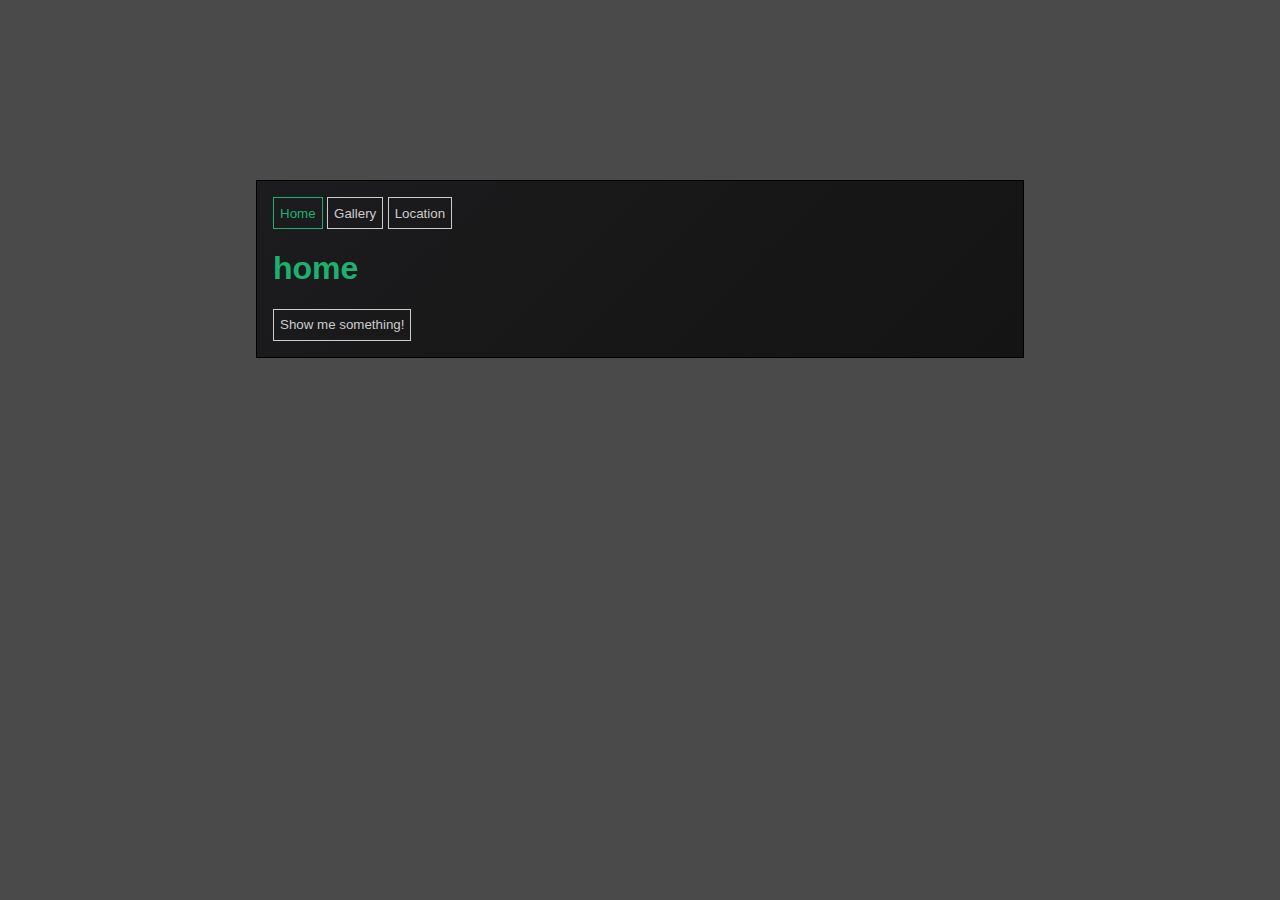
<file: index.html>
<!doctype>
<html>
  <head>
    <meta charset="utf-8" />
    <link rel="stylesheet" href="css/style.css" />
  </head>
  <body>
    <div class="main">

      <nav id="nav">
        <button class="pageBtn start" data-page="home">Home</button>
        <button class="pageBtn" data-page="gallery">Gallery</button>
        <button class="pageBtn" data-page="location">Location</button>
      </nav>

      <div id="page"></div>

    </div>

    <script src="js/jquery-2.1.4.min.js" ></script>
    <script src="js/script.js" ></script>
  </body>
</html>
</file>
<file: css/style.css>
* {
  box-sizing: border-box;;
}
html{
  width: 100%;
  height: 100%;
}

body {
  width: 100%;
  height: 100%;
  padding: 0;
  margin: 0;
  font-family: sans-serif;
  background-color: #4a4a4a;
  color: #fff;
  font-weight: lighter;
  padding-top: 20vh;
}

h1 {
  color: #1db16f;
}


button {
  cursor: pointer;
  border: 1px solid #ccc;
  height: 2rem;
  background-color: rgba(0,0,0,0);
  color: #ccc;
}

button.active {
  border: 1px solid #1db16f;
  color: #1db16f;
}

.main {
  border: 1px solid #000;
  padding: 1rem;
  width: 60vw;
  margin-left: 20vw;

  background-color: #141414;
  background: linear-gradient(135deg, #1c1b1d 0%,#141414 100%);
}
</file>
